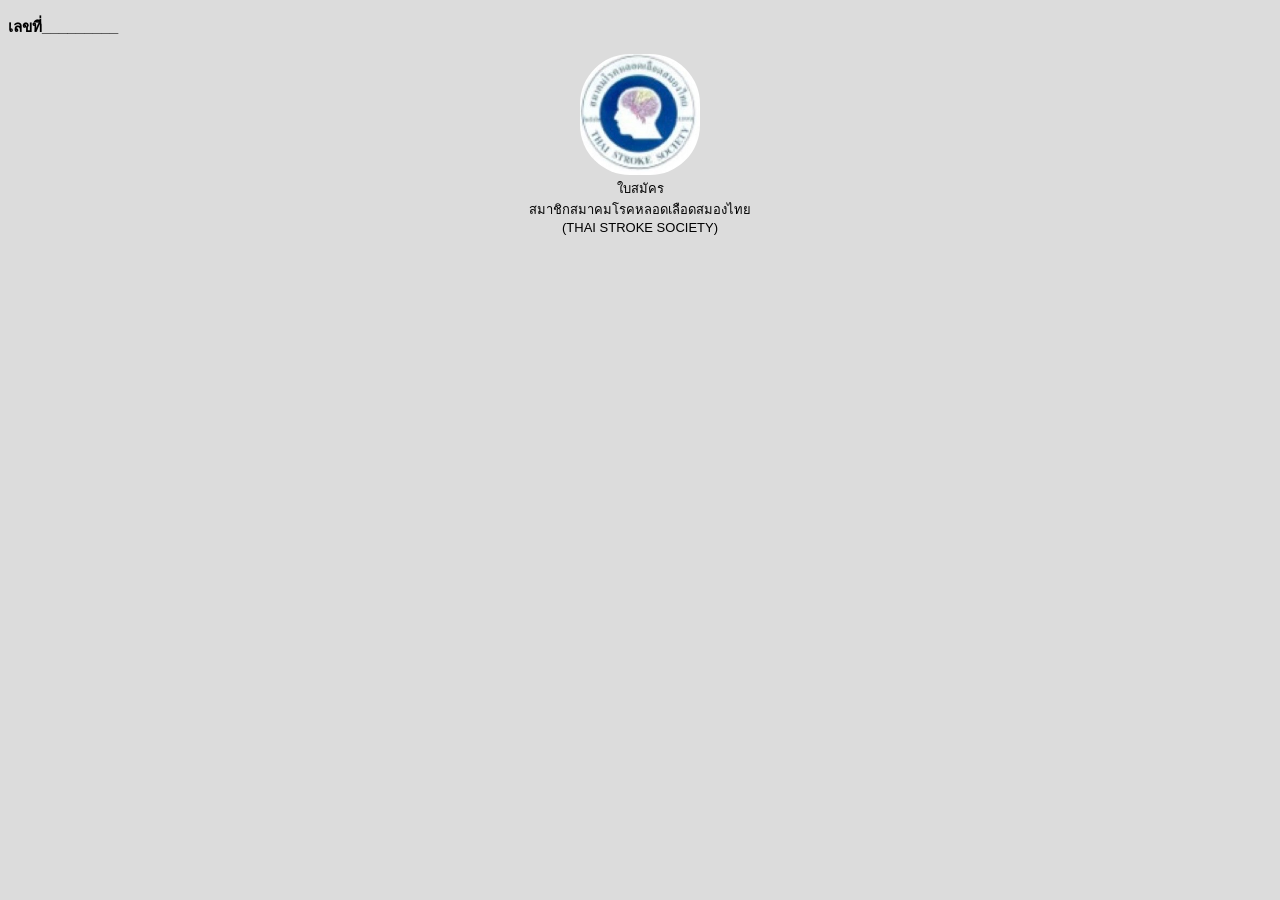
<file: Communicate with Forms/index.html>
<!DOCTYPE html>
<html lang="Thai">
  <head>
    <meta charset="UTF-8" />
    <meta name="viewport" content="width=device-width, initial-scale=1.0" />
    <title>Thai Stroke Society</title>
    <link rel="stylesheet" href="style.css" />
    <link
      rel="stylesheet"
      href="./jquery.Thailand.js/dist/jquery.Thailand.min.css"
    />
  </head>
  <body>
    <h3>เลขที่_________</h3>
    <nav align="center">
      <img src="img/20240707_113505553_iOS.jpg" alt="photo" />
    </nav>
    <div class="resume">
      <div align="center">ใบสมัคร</div>
      <div align="center">สมาชิกสมาคมโรคหลอดเลือดสมองไทย</div>
      <div align="center">(THAI STROKE SOCIETY)</div>
    </div>
    <form
      action="imformation"
      id="demo1"
      class="demo"
      style="display: none"
      autocomplete="off"
      uk-grid
    >
      <ol>
        <li class="name">
          <span class="details"
            >ชื่อ <input type="text" placeholder="ชื่อ" /> </span
          >นามสกุล
          <input type="text" placeholder="นามสกุล" />
        </li>
        <li>
          วัน เดือน ปีเกิด <br />
          <input type="date" />
        </li>
        <li>
          ตำแหน่ง หรือยศ <br />
          <input type="text" placeholder="ตำแหน่ง หรือยศ" />
        </li>
        <li>ที่อยู่
          <div class="im">
            <label class="h2">ตำบล / แขวง</label>
            <input name="district" type="text" />
          </div>

          <div class="im">
            <label class="h2">อำเภอ / เขต</label>
            <input name="amphoe" type="text" />
          </div>

          <div class="im">
            <label class="h2">จังหวัด</label>
            <input name="province" type="text" />
          </div>

          <div class="im">
            <label class="h2">รหัสไปรษณีย์</label>
            <input name="zipcode" type="text" />
          </div>
        </li>
        <li>
            เบอร์โทรศัพท์ <br>
            <input type="text">
        </li>
      </ol>
    </form>
    <script src="node.js"></script>
    <script
      type="text/javascript"
      src="https://code.jquery.com/jquery-3.2.1.min.js"
    ></script>
    <script
      type="text/javascript"
      src="https://earthchie.github.io/jquery.Thailand.js/jquery.Thailand.js/dependencies/JQL.min.js"
    ></script>
    <script
      type="text/javascript"
      src="https://earthchie.github.io/jquery.Thailand.js/jquery.Thailand.js/dependencies/typeahead.bundle.js"
    ></script>
    <script
      type="text/javascript"
      src="https://earthchie.github.io/jquery.Thailand.js/jquery.Thailand.js/dist/jquery.Thailand.min.js"
    ></script>
    <script type="text/javascript">
      $.Thailand({
        database: "./jquery.Thailand.js/database/db.json",

        $district: $('#demo1 [name="district"]'),
        $amphoe: $('#demo1 [name="amphoe"]'),
        $province: $('#demo1 [name="province"]'),
        $zipcode: $('#demo1 [name="zipcode"]'),
        onDataFill: function (data) {
          console.info("Data Filled", data);
        },
        onLoad: function () {
          console.info("Autocomplete is ready!");
          $("#loader, .demo").toggle();
        },
      });
    </script>
    <script src="node.js"></script>
  </body>
</html>
</file>
<file: Communicate with Forms/style.css>
body {
  font-family: Arial, Helvetica, sans-serif;
  color: black;
  font-size: 13px;
  background-color: gainsboro;
}
.resume{
    font-size: 13px;    
}
img { width: 120px;
  border-radius: 50px;
  grid-template-columns: minmax();
}
form{padding-top: 50px;}
input[type="text"] {
  border: 1px solid #ccc; /* กำหนดขนาดและสีของเส้นขอบ */
  border-radius: 5px; /* เพิ่มมุมโค้งให้ input field */
}
</file>
<file: Forms/style.css>
body {
  font-family: Arial, Helvetica, sans-serif;
  color: black;
  font-size: 13px;
  background-color: gainsboro;
}
.resume{
    font-size: 13px;    
}
img { width: 120px;
  border-radius: 50px;
  grid-template-columns: minmax();
}
form{padding-top: 50px;}
input[type="text"] {
  border: 1px solid #ccc; /* กำหนดขนาดและสีของเส้นขอบ */
  border-radius: 5px; /* เพิ่มมุมโค้งให้ input field */
}
</file>
